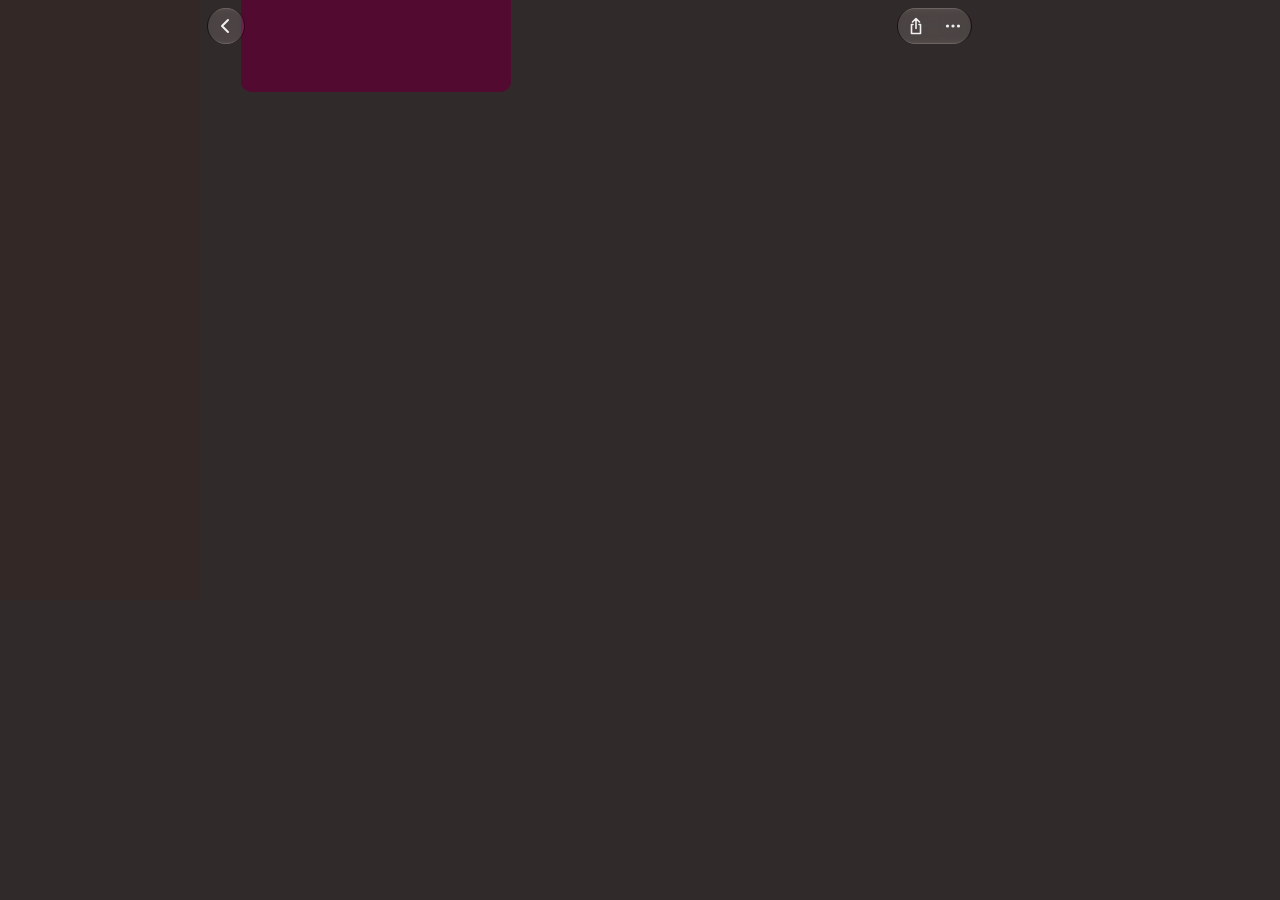
<file: buttons/index.html>
<!doctype html>
<html lang="en">
<head>
<meta charset="utf-8">
<meta name="viewport" content="width=device-width, initial-scale=1">
<title>Glass toolbar buttons</title>
<link rel="stylesheet" href="glass-buttons.css">
<style>
  /* Apple Music's playlist page at its toolbar, in window points (980x600), so the buttons sit where Music's do:
     Back centred at (226,26), Share + More capsule from x 897.75 to 970.75. ?scene=art puts colour behind them. */
  html, body { margin: 0; background: #302b2a; color: #fff; font: 13px -apple-system, system-ui, sans-serif; }
  .window { position: relative; width: 980px; height: 600px; overflow: hidden; background: #302b2a; }
  .sidebar { position: absolute; left: 0; top: 0; bottom: 0; width: 200px; background: #332826; }
  .art { position: absolute; left: 241px; top: -20px; width: 270px; height: 112px; border-radius: 0 0 10px 10px; background: #520a31; }
  .toolbar { position: absolute; left: 200px; right: 0; top: 0; height: 52px; transition: backdrop-filter .1s; }
  /* Music's title-bar band while the pointer is over the toolbar (the window's material, not the buttons'). */
  .toolbar.band { -webkit-backdrop-filter: blur(12px) brightness(1.1); backdrop-filter: blur(12px) brightness(1.1); }
  #back { position: absolute; left: 208px; top: 8px; }
  #actions { position: absolute; left: 897.75px; top: 8px; }
  .log { position: absolute; left: 220px; top: 140px; color: #aaa; }
  body.scene-art .window { background: linear-gradient(115deg, #f05a28, #8a2be2 35%, #11998e 60%, #f9d423); }
  body.scene-art .art { background: repeating-linear-gradient(90deg, #fff 0 2px, #111 2px 6px); }
</style>
</head>
<body>
<div class="window">
  <div class="sidebar"></div>
  <div class="art"></div>
  <div class="toolbar"></div>
  <div class="lg-glass" id="back" data-lg-zone=".toolbar">
    <button class="lg-seg" aria-label="Back"><svg viewBox="0 0 20 20" fill="none" stroke="currentColor" stroke-width="2" stroke-linecap="round" stroke-linejoin="round"><path d="M12 4 6 10l6 6"/></svg></button>
  </div>
  <div class="lg-glass" id="actions" data-lg-zone=".toolbar">
    <button class="lg-seg" aria-label="Share"><svg viewBox="0 0 20 20" fill="none" stroke="currentColor" stroke-width="1.6" stroke-linecap="round" stroke-linejoin="round"><path d="M10 2.5v10M6.5 6 10 2.5 13.5 6M7 8.5H5.5v9h9v-9H13"/></svg></button>
    <button class="lg-seg" aria-label="More"><svg viewBox="0 0 20 20" fill="currentColor"><circle cx="4.5" cy="10" r="1.6"/><circle cx="10" cy="10" r="1.6"/><circle cx="15.5" cy="10" r="1.6"/></svg></button>
  </div>
  <div class="log" id="log"></div>
</div>
<script src="lens.js"></script>
<script>
  // ?glass=blur: the CSS fallback only; ?glass=none: no backdrop at all (bench.mjs compares the three).
  const glassMode = new URLSearchParams(location.search).get('glass');
  if (glassMode === 'blur' || glassMode === 'none') { delete window.lgLens; delete window.lgRimF; }
  // ?lens={json}: overrides of the button lens; ?rim=svg: the plain SVG hairline (bench.mjs).
  const qq = new URLSearchParams(location.search); window.lgLensOver = JSON.parse(qq.get('lens') || '{}'); window.lgRimMode = qq.get('rim');
  if (glassMode === 'none') document.head.insertAdjacentHTML('beforeend', '<style>.lg-glass-face{backdrop-filter:none!important;-webkit-backdrop-filter:none!important}</style>');
</script>
<script src="glass-buttons.js"></script>
<script>
  const q = new URLSearchParams(location.search);
  if (q.get('scene') === 'art') document.body.classList.add('scene-art');
  // ?anim: a striped page scrolling under the toolbar, as a page scrolls under Spotify's (bench.mjs).
  if (q.has('anim')) {
    const page = document.createElement('div');
    page.style.cssText = 'position:absolute;left:200px;right:0;top:0;height:3000px;background:repeating-linear-gradient(0deg,#e8452c 0 40px,#fff 40px 44px,#1d5fd6 44px 90px,#111 90px 120px,#f0a030 120px 170px)';
    document.querySelector('.window').insertBefore(page, document.querySelector('.toolbar'));
    let y = 0; const step = () => { y = (y + 3) % 170; page.style.transform = `translateY(${-y}px)`; requestAnimationFrame(step); }; requestAnimationFrame(step);
  }
  if (q.has('manual')) lgClock.manual();
  const bar = document.querySelector('.toolbar');
  addEventListener('pointermove', e => bar.classList.toggle('band', e.clientY < 52 && e.clientX >= 200 || e.buttons === 1 && bar.classList.contains('band')));
  addEventListener('pointerup', e => bar.classList.toggle('band', e.clientY < 52 && e.clientX >= 200));
  document.addEventListener('lg-activate', e => { document.getElementById('log').textContent = e.target.getAttribute('aria-label') + ' ' + new Date().toLocaleTimeString() });
</script>
</body>
</html>
</file>
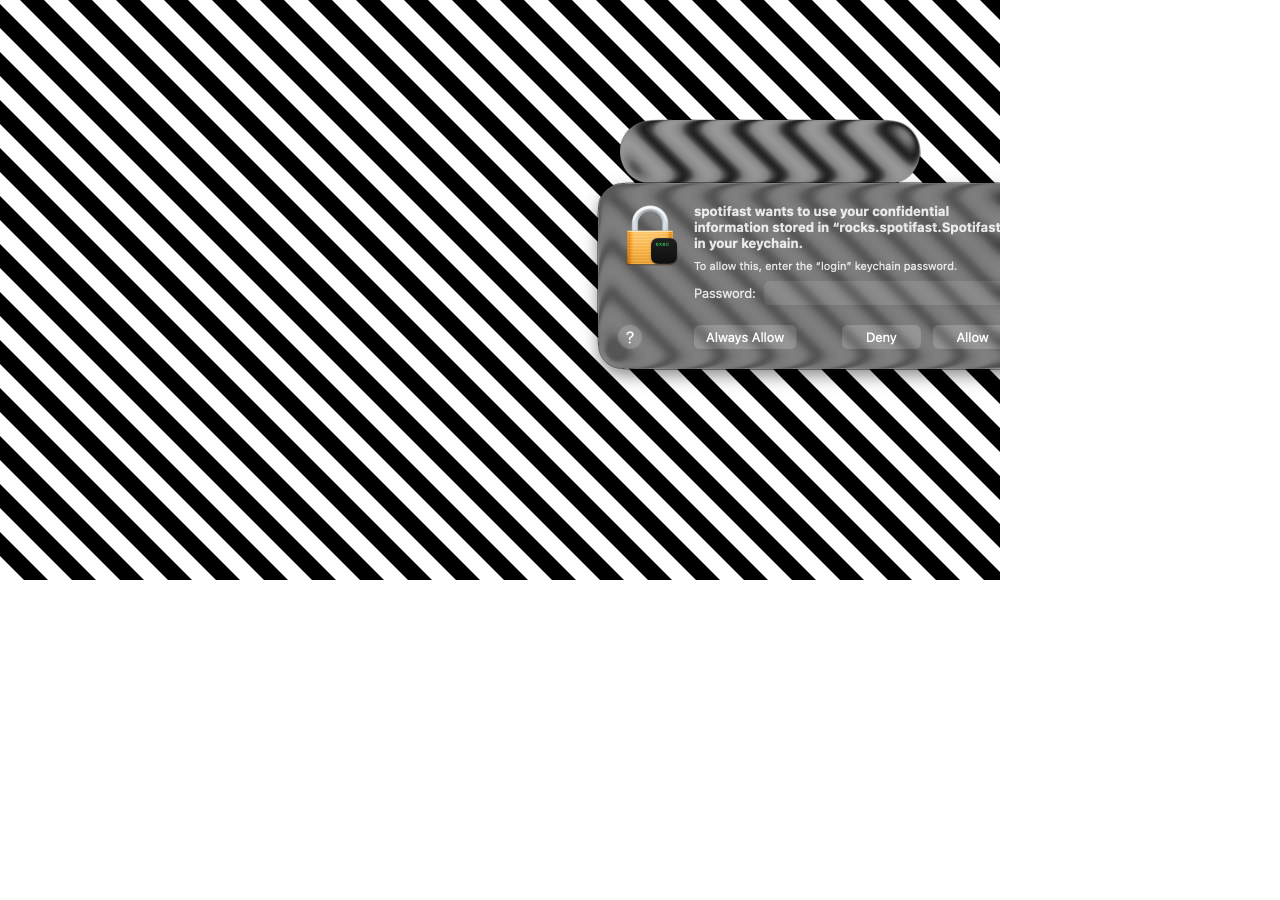
<file: menus/page.html>
<!doctype html><html><head><meta charset="utf-8"><style>
html,body{margin:0;width:1000px;height:580px;overflow:hidden;background:url(../research/menus/native-stripes-background.png) 0 0/1000px 580px no-repeat}
#m{position:absolute;left:151px;top:134px;width:178px;height:225px;border-radius:13px;background:var(--fill,none)}
</style></head><body><div id="m"></div><script src="menu-glass.js"></script></body></html>
</file>
<file: buttons/glass-buttons.css>
/* Apple Music's toolbar glass buttons for Chromium; behaviour in glass-buttons.js, numbers in research/RESEARCH.md
   ("Toolbar glass buttons"). The glass itself is the player's fitted lens (lens.js sets each element's own
   backdrop-filter); the blur below is only the fallback when lens.js is not loaded. */
.lg-glass {
  --lg-light: 0; --lg-glow: 0; --lg-px: 50%; --lg-py: 50%; --lg-t: none;
  position: relative; display: inline-flex; height: 36px; border-radius: 18px; isolation: isolate;
  transform: var(--lg-t); touch-action: none; user-select: none; -webkit-user-select: none;
}
/* The glass: grows with the press (glass-buttons.js sets its inset, plus the lens's margin of page around it, which
   lens.js clips away with clip-path); lens.js sets its backdrop-filter. */
.lg-glass-face {
  position: absolute; inset: 0; border-radius: 999px; pointer-events: none;
  -webkit-backdrop-filter: blur(1.5px) saturate(1.15) brightness(1.3); backdrop-filter: blur(1.5px) saturate(1.15) brightness(1.3);
}
/* Apple's hairline outside the round ends (macOS's 36pt glass, BtnLab): the page at ~0.4 in the one device pixel just
   outside the glass, fading as |n_x|^3 toward the top and bottom (mask stops at quarters of the 18px radius). lens.js's
   lgRim() draws it as an SVG stroke in this 1px larger box, over the glass. */
.lg-glass-rim {
  position: absolute; inset: -1px; width: calc(100% + 2px); height: calc(100% + 2px); z-index: 0; pointer-events: none; overflow: visible;
  stroke: #000; stroke-opacity: var(--lg-rim, .55);
  -webkit-mask-image: linear-gradient(90deg, #000, #0000006c 5.5px, #00000020 10px, #00000004 14.5px, #0000 19px, #0000 calc(100% - 19px), #00000004 calc(100% - 14.5px), #00000020 calc(100% - 10px), #0000006c calc(100% - 5.5px), #000);
          mask-image: linear-gradient(90deg, #000, #0000006c 5.5px, #00000020 10px, #00000004 14.5px, #0000 19px, #0000 calc(100% - 19px), #00000004 calc(100% - 14.5px), #00000020 calc(100% - 10px), #0000006c calc(100% - 5.5px), #000);
}
/* lgRimF's element: the shape grown by 1px, over the glass. */
.lg-glass-rimf { position: absolute; inset: -1px; z-index: 0; pointer-events: none; }
/* Pressed light across a group: flat within 17pt of the pointer, half at 35pt, 0.3 at 55pt (Music's capsule). */
.lg-glass-face::after {
  content: ""; position: absolute; inset: 0; border-radius: inherit; pointer-events: none; z-index: 0; clip-path: inset(var(--lg-m, 0px) round 999px);
  background: radial-gradient(circle 55px at var(--lg-px) var(--lg-py), rgba(255, 255, 255, var(--lg-glow)) 17px,
    rgba(255, 255, 255, calc(var(--lg-glow) * .5)) 35px, rgba(255, 255, 255, calc(var(--lg-glow) * .3)) 55px);
}
.lg-seg {
  position: relative; z-index: 1; width: 36px; height: 36px; padding: 0; border: 0; margin: 0; background: none;
  color: rgba(255, 255, 255, .92); display: grid; place-items: center; cursor: default; outline: none;
}
.lg-seg > svg { position: relative; z-index: 1; width: 20px; height: 20px; }
/* Hover/press light: the whole face of a single button, a circle (height - 6pt) under the segment in a group. */
.lg-seg::before {
  content: ""; position: absolute; inset: 0; border-radius: 18px; pointer-events: none;
  background: rgba(255, 255, 255, var(--lg-light));
}
.lg-group .lg-seg { width: 36.5px; }
.lg-group .lg-seg::before { inset: 3px; border-radius: 50%; }
.lg-seg:focus-visible::before { box-shadow: 0 0 0 2px var(--lg-focus, rgba(10, 132, 255, .9)); }
@media (prefers-reduced-motion: reduce) { .lg-glass, .lg-seg { transform: none !important; } .lg-glass-face { inset: 0 !important; } }
@media (prefers-reduced-transparency: reduce) { .lg-glass-face { -webkit-backdrop-filter: none !important; backdrop-filter: none !important; background: #4d4746; } }
</file>
